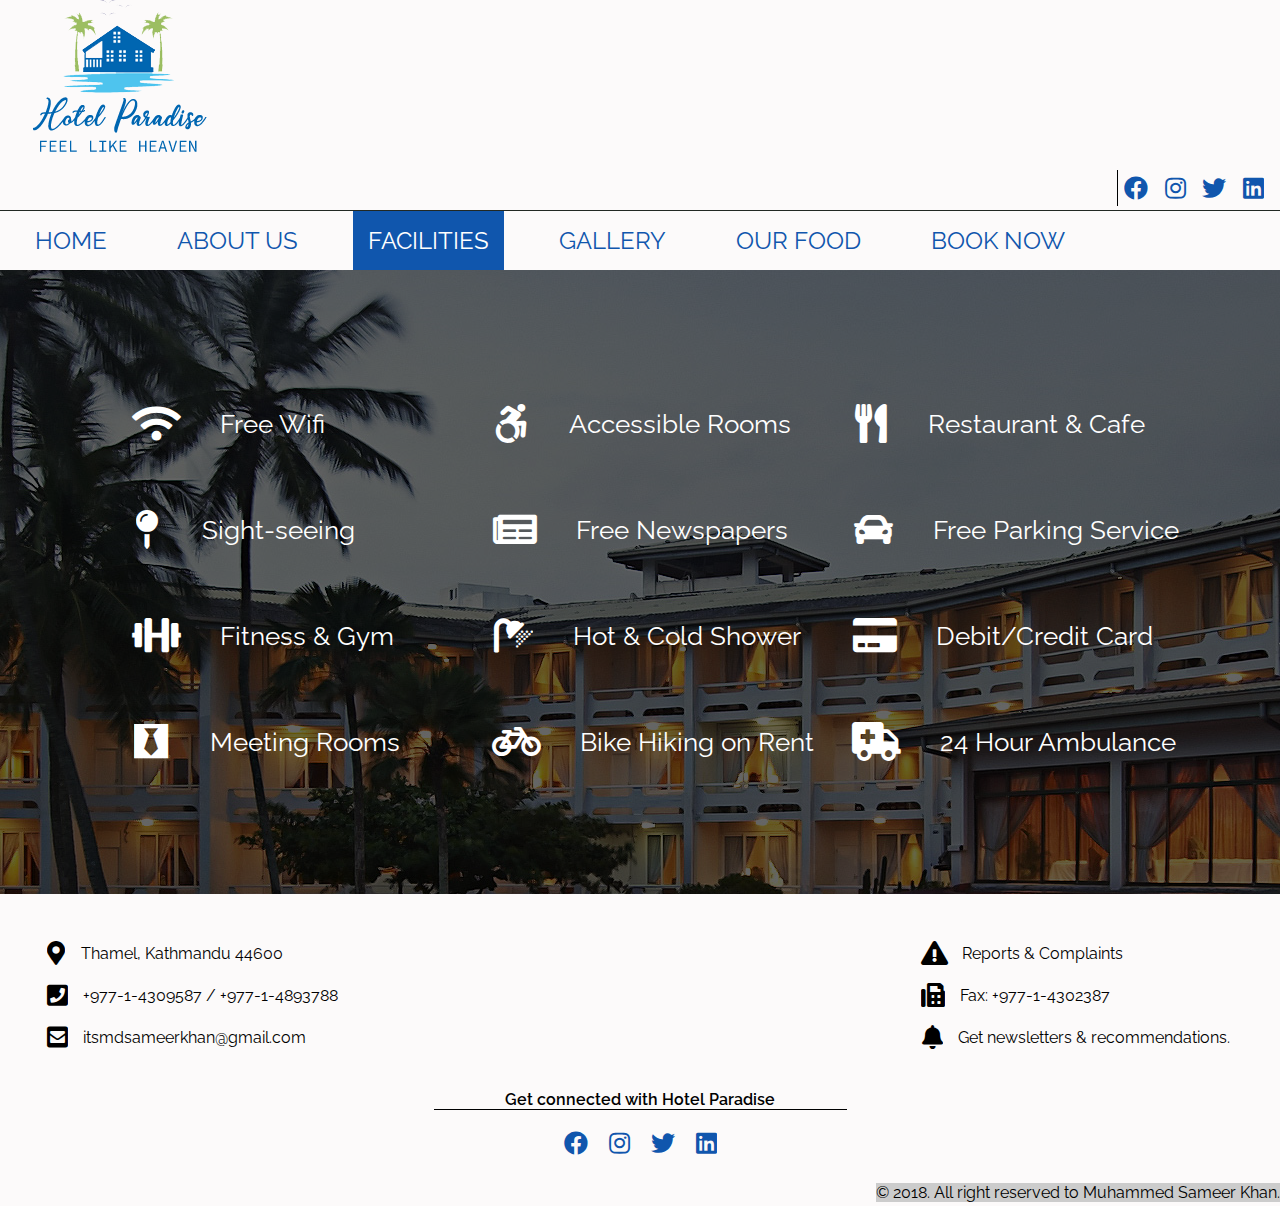
<file: _html/facilities.html>
<!DOCTYPE html>
<html>
<head>
	<meta charset="utf-8">
	<title>Facilities | Hotel Paradise</title>
	<!-- Title Bar contains logo of the company -->
	<link rel="icon" href="../_img/icon-logo.png">
	<link rel="stylesheet" href="../_css/header.css">
	<link rel="stylesheet" type="text/css" href="../_css/minor-pages.css">
	<link rel="stylesheet" href="https://use.fontawesome.com/releases/v5.7.1/css/all.css">
	<link rel="stylesheet" href="../_css/facilities-style.css">
	<link rel="stylesheet" type="text/css" href="../_css/scrollbar-modified.css">
	<link rel="stylesheet" href="../_css/footer.css">
	<link href="https://fonts.googleapis.com/css?family=Raleway" rel="stylesheet">
	<!-- jQuery CDN -->
    <script src="https://code.jquery.com/jquery-3.3.1.min.js"></script>
</head>
<body>
	<header>
		<div class="top-info-minor">
			<a href="../index.html"><img src="../_img/logo.png"></a>
			<!-- This div was created to fix the float issue -->
			<div></div>
			<div class="social-app-header">
				<a href="https://facebook.com" target="_blank"><i class="fab fa-facebook"></i></a>
				<a href="https://instagram.com" target="_blank"><i class="fab fa-instagram"></i></a>
				<a href="https://twitter.com" target="_blank"><i class="fab fa-twitter"></i></a>
				<a href="https://linkedin.com" target="_blank"><i class="fab fa-linkedin"></i></a>
			</div>
			<div class="clearfix"></div>
		</div>
		<div class="menu-toggle"></div>
		<nav>
			<ul>
				<li><a href="../index.html" title="Hotel Paradise">Home</a></li>
				<li><a href="about.html" title="About Us">About Us</a></li>
				<li><a href="facilities.html" title="Facilities" class="active">Facilities</a></li>
				<li><a href="gallery.html" title="Gallery">Gallery</a></li>
				<li><a href="ourfood.html" title="Our Food">Our Food</a></li>
				<li><a href="../index.html#register" title="Book Now">Book Now</a></li>
			</ul>
		</nav>
	</header>
	<!-- Content Starts -->
	<main>
		<section>
				<div class="content" id="icons">
					<div class="icons-listing">
						<i class="fas fa-wifi"></i> Free Wifi<br>
						<i class="fas fa-map-pin"></i> Sight-seeing<br>
						<i class="fas fa-dumbbell"></i> Fitness & Gym<br>
						<i class="fab fa-black-tie"></i> Meeting Rooms<br>
					</div>
					<div class="icons-listing">
						<i class="fab fa-accessible-icon"></i> Accessible Rooms</br>
						<i class="fas fa-newspaper"></i> Free Newspapers<br>
						<i class="fas fa-shower"></i> Hot & Cold Shower<br>
						<i class="fas fa-bicycle"></i> Bike Hiking on Rent<br>
					</div>
					<div class="icons-listing">
						<i class="fas fa-utensils"></i> Restaurant & Cafe<br>
						<i class="fas fa-car"></i> Free Parking Service<br>
						<i class="fas fa-credit-card"></i> Debit/Credit Card<br>
						<i class="fas fa-ambulance"></i> 24 Hour Ambulance
					</div>
					<div class="clearfix"></div>
				</div>
		</section>
	</main>
	<!-- Content Ends -->
	<!-- The Footer of the Page starts here. -->
	<footer>
		<div>
			<div class="toLeft">
				<i class="fas fa-map-marker-alt"></i> Thamel, Kathmandu 44600<br>
				<i class="fas fa-phone-square"></i> +977-1-4309587 / +977-1-4893788<br>
				<i class="fas fa-envelope-square"></i> itsmdsameerkhan@gmail.com
			</div>
			<div class="toRight">
				<i class="fas fa-exclamation-triangle"></i> Reports & Complaints<br>
				<i class="fas fa-fax"></i> Fax: +977-1-4302387<br>
				<i class="fas fa-bell"></i> Get newsletters & recommendations.
			</div>
			<div class="clearfix"></div>
		</div>
		<div id="social-app">
			<div class="get-connected">Get connected with Hotel Paradise</div>
			<div class="social-app">
				<a href="https://facebook.com" target="_blank"><i class="fab fa-facebook"></i></a>
				<a href="https://instagram.com" target="_blank"><i class="fab fa-instagram"></i></a>
				<a href="https://twitter.com" target="_blank"><i class="fab fa-twitter"></i></a>
				<a href="https://linkedin.com" target="_blank"><i class="fab fa-linkedin"></i></a>
			</div>
			<div class="copyright">&copy; 2018. All right reserved to Muhammed Sameer Khan.</div>
		</div>
	</footer>
	<!-- Footer Ends -->
	<script src="../_scripts/responsive-nav.js"></script>
</body>
</html>
</file>
<file: _css/header.css>
figure{
	margin: 0;
	padding: 0;
}

nav {
	width: 100%;
	background: #FCFAFA;
}

ul {
	margin: 0;
	padding: 0;
	display: flex;
}

ul > li {
	list-style: none;
	margin: 0 20px;
	transition: 0.5s;
}
ul > li > a {
	display: inline-block;
	position: relative;
	text-decoration: none;
	padding: 15px;
	font-size: 1.5em;	/*Used relative unit for sizing the font*/
	color: #1056AD;
	text-transform: uppercase;
	transition: 0.5s;
}
ul > li > a.active {
	background: #1056AD;
	color: white;
}
ul:hover > li > a {
  transform: scale(1.5);
  opacity: 0.5;
  filter: blur(3px);
}
ul > li > a:hover {
	transform: scale(1.5);
	opacity: 1;
	filter: blur(0);
	color: white;
}
ul > li > a:before {
	content: '';
	position: absolute;
	top: 0;
	left: 0;
	width: 100%;
	height: 100%;
	transition: transform 0.5s;
	transform-origin: right;
	transform: scaleX(0);
	z-index: -1;
	background: #1056AD;
}
ul > li > a:hover:before {
	transition: transform 0.5s;
	transform-origin: left;
	transform: scaleX(1);
}

div, ul{
	margin: 0;
}

/* For making navigation responsive */
@media (max-width: 768px) {
	.menu-toggle {
		display: block;
		width: 40px;
		height: 40px;
		margin: 10px;
		float: right;
		cursor: pointer;
		text-align: center;
		font-size: 30px;
		color: #1056AD;
	}
	.menu-toggle::before{
		content: '\f0c9';
		font-family: "Font Awesome 5 Free";
		line-height: 40px;
		font-weight: 900;
	}

	.menu-toggle.active::before{
		content: '\f00d';
	}

	nav {
		display: none;
	}

	nav.active {
		display: block;
	}
	nav.active ul {
		display: block;
	}

	nav.active ul li {
		display: block;
		text-align: center;
	}

	
}
</file>
<file: _css/minor-pages.css>
.top-info-minor {
	background: #FCFAFA;
	padding: 0 10px;
	border-bottom: 1px solid #222823;
}

.social-app-header {
	float: right;
	border-left: 1.2px solid black;
	margin-bottom: 4px;	
}

.social-app-header a:hover i {
	transition: .5s;
	transform: scale(2);
}

.social-app-header a {
	color: #1056AD;
}

.social-app-header a i{
	transform: scale(1.5);
	padding: 10px;
}

.clearfix {
	clear: both;
}
</file>
<file: _css/facilities-style.css>
body {
	background: url(../_img/homepage.jpg);
	background-repeat: no-repeat;
	background-position: center;
	margin: 0;
	padding: 0;
	overflow-x: hidden;
	font-family: 'Raleway', sans-serif;
}

.content {
	margin: 0;
	padding: 0;
	width: 100%;
	height: auto;
	background-color: rgba(0,0,0,.6);		/*Used for transclucent background*/
	display: flex;
	justify-content: space-around;
	flex-direction: row;
	flex-flow: wrap;
}

#icons {
	box-sizing: border-box;
	color: white;
	font-size: 26px;
	padding: 100px;
}

.icons-listing {
	width: calc(100%/3);
}

#icons i {
	transform: scale(1.5);
	padding: 40px;
}

/*Responsiveness of 3 divs listed */

@media screen and (max-width: 1200px) {
	.icons-listing {
		width: 50%;
		font-size: 20px;
	}
}

@media screen and (max-width: 600px) {
	.icons-listing {
		width: 100%;
		font-size: 16px;
	}
}
</file>
<file: _css/scrollbar-modified.css>
::-webkit-scrollbar {
	width: 12px;
}

::-webkit-scrollbar-thumb {
	border-radius: 10px;
	background-color: #1056AD;
	box-shadow: inset 0 0 6px rgba(0,0,0,.3);
}

::-webkit-scrollbar-track {
	border-radius: 10px;
	background-color: #fff;
	box-shadow: inset 0 0  6px rgba(0,0,0,.3);
}
</file>
<file: _css/footer.css>
footer {
	position: relative;
	background: #FCFAFA;
	margin-bottom: 0;
	padding: 50px;
}
footer .toLeft i, .toRight i{
	display: inline-block;
	transform: scale(1.5);
	margin-right: 15px;
	margin-bottom: 25px;
}

.toLeft {
	display: inline-block;
	float: left;
}

.toRight{
	display: inline-block;
	float: right;
}

.clearfix {
	clear: both;
}

table th {
	border-bottom: 1px solid black;
	margin: 0 auto;
	margin-top: 50px;
}

div .get-connected {
	width: 35%;
	font-weight: 600;
	margin: 20px auto;
	text-align: center;
	border-bottom: 1px solid black;
}

div .social-app {
	text-align: center;
	margin: 0 auto;
	transform: scale(1.5);
}

div .social-app i{
	padding: 5px;	
}
div .social-app i:hover{
	transition: .5s;
	transform: scale(2);
}

div .social-app a {
	color: #1056AD;
}

.copyright {
	margin-top: 15px;
	position: absolute;
	bottom: 4px;
	right: 0;
	background: #ccc;
}
</file>
